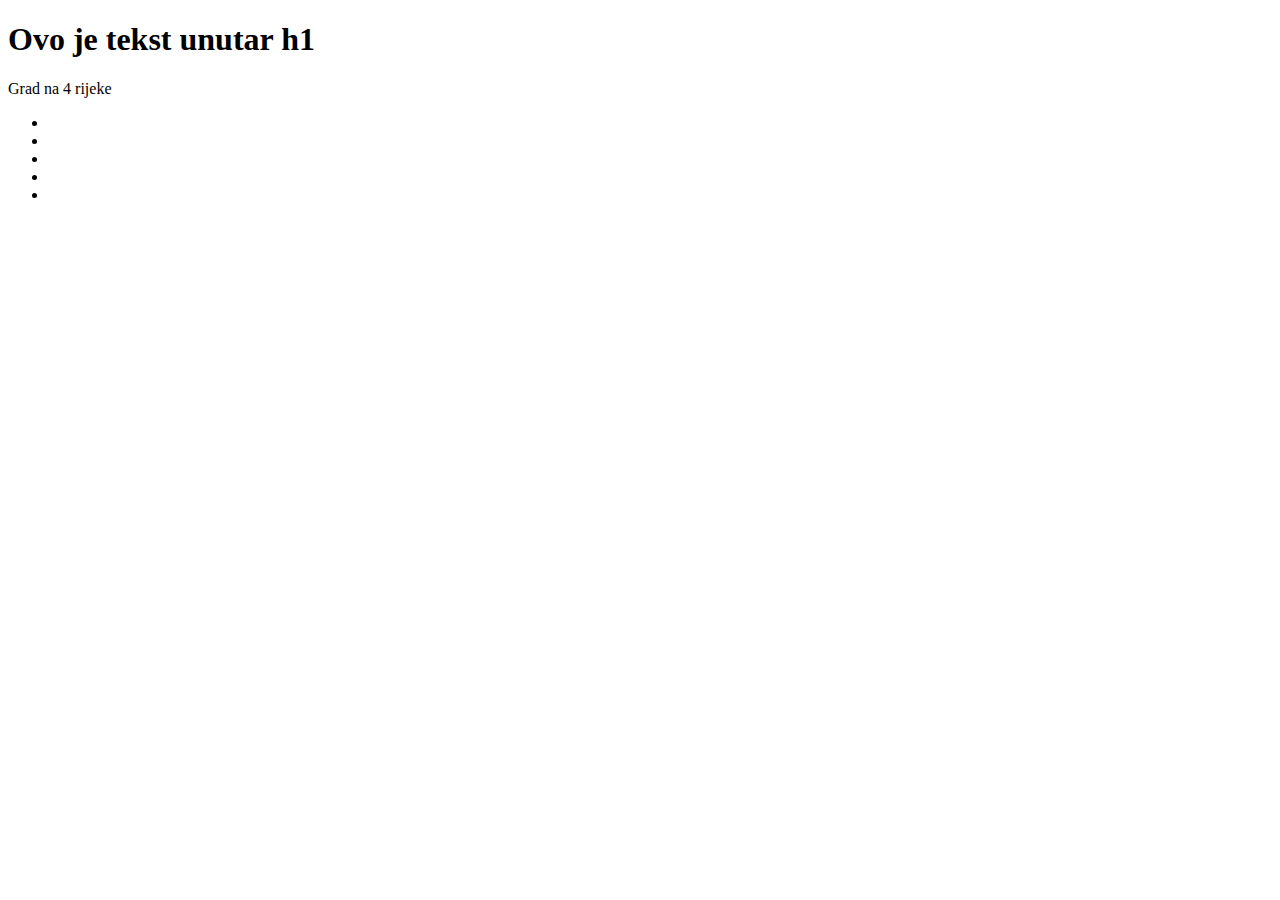
<file: index2.html>
<!DOCTYPE html>
<html lang="en">
  <head>
    <meta charset="UTF-8" />
    <meta name="viewport" content="width=device-width, initial-scale=1.0" />
    <title>Karlovac</title>
    <script defer src="./index2.js" type="text/javascript"></script>
  </head>
  <body>
    <!-- 1) <h1>Tekst</h1> -->
    <div class="description">Grad na <span>4 rijeke</span></div>
    <!-- 2) <div class="info"></div>-->
    <footer id="footer">
      <ul>
        <li>napiši nesto</li>
        <li>zašto je ovo prazno</li>
      </ul>
    </footer>
  </body>
</html>
</file>
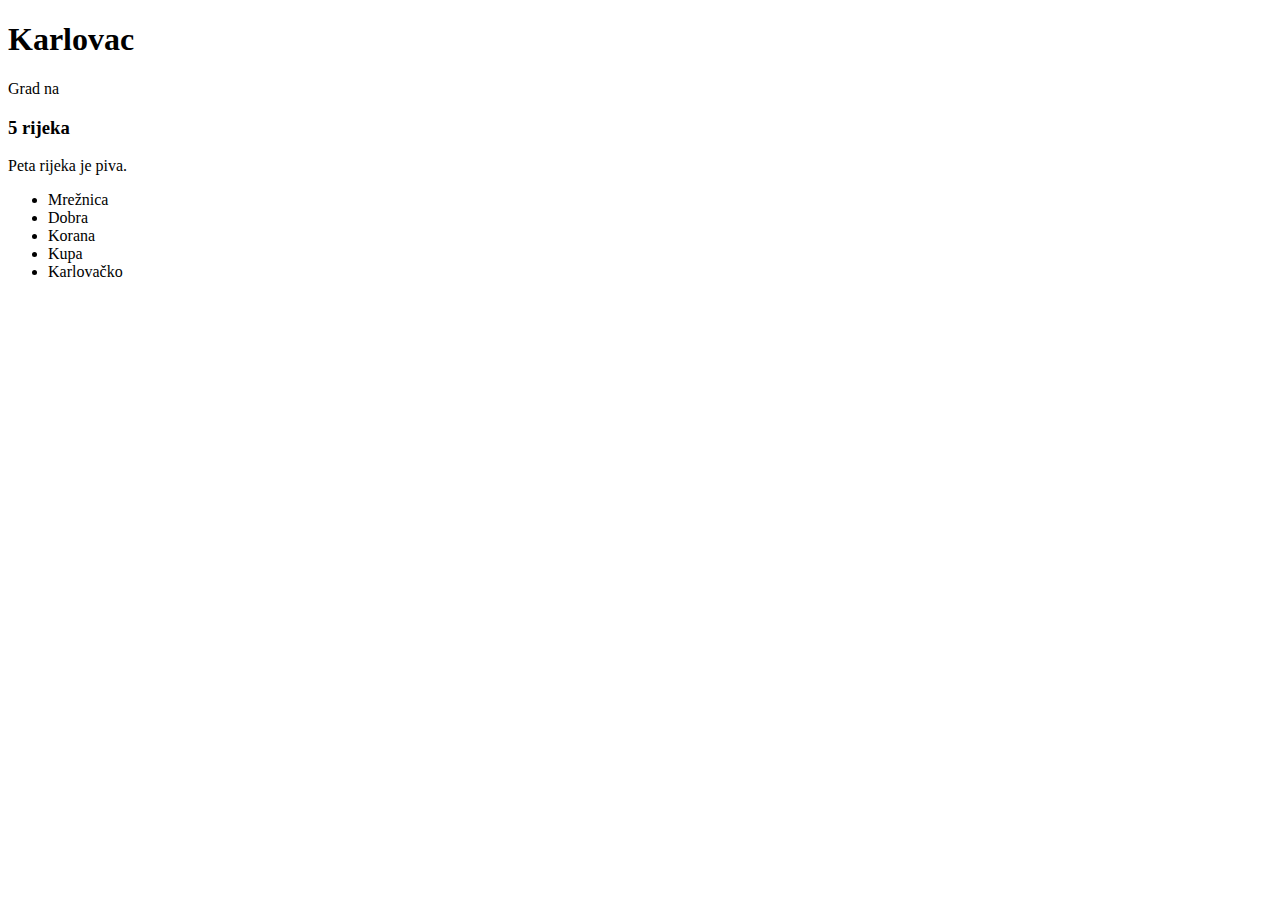
<file: index3.html>
<!DOCTYPE html>
<html lang="hr">
  <head>
    <meta charset="UTF-8" />
    <title>Karlovac</title>
    <script defer src="./index3.js"></script>
  </head>
  <body>
    <div class="description">Grad na <span>4 rijeke</span></div>
    <footer id="footer">
      <ul>
        <li></li>
        <li></li>
      </ul>
    </footer>
  </body>
</html>
</file>
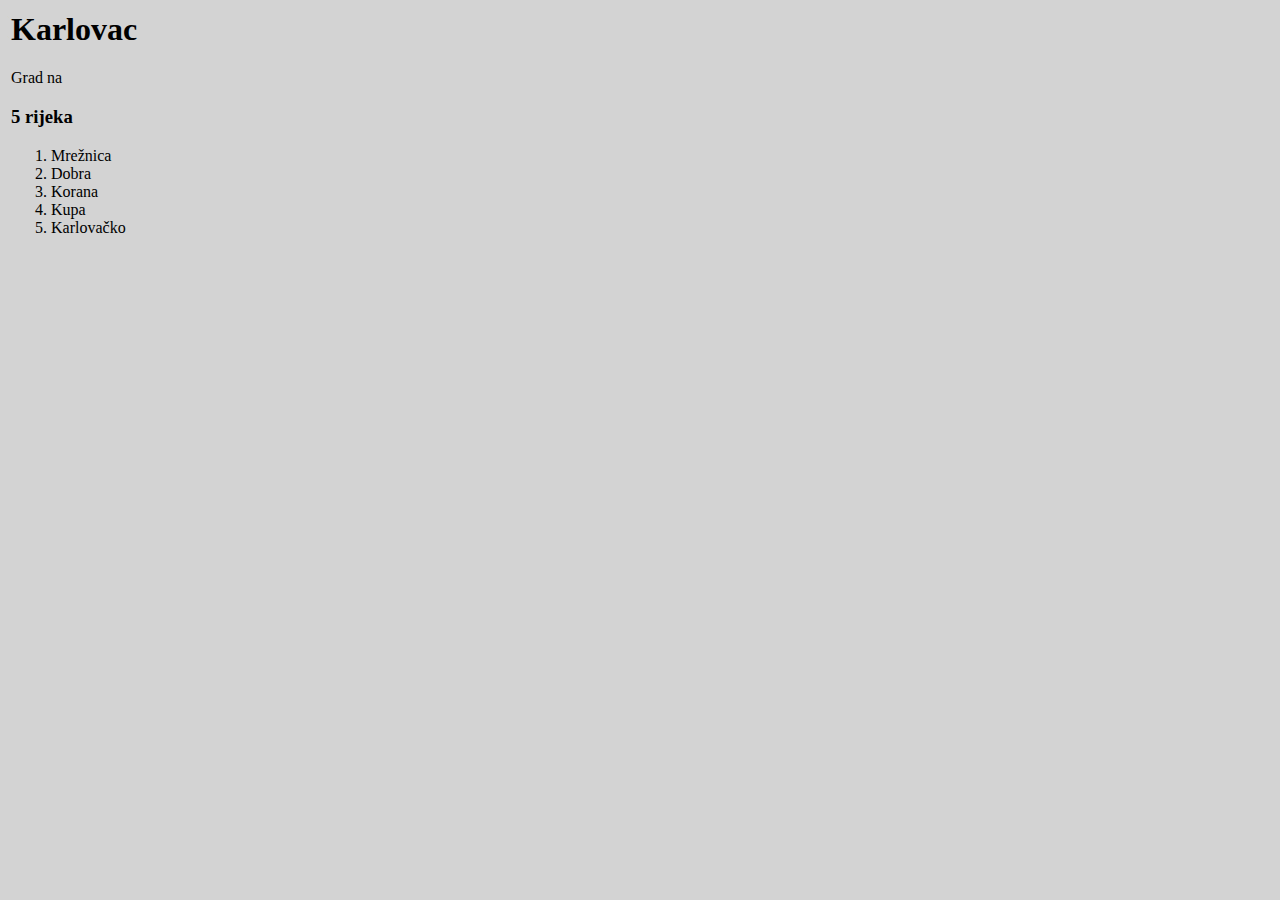
<file: index4.html>
<html lang="hr">
  <head>
    <meta charset="UTF-8" />
    <title>Karlovac</title>
    <link href="./style4.css" rel="stylesheet" />
    <script defer="" src="./index4.js"></script>
  </head>
  <body>
    <h1>Karlovac</h1>
    <div class="description">
      Grad na
      <h3>5 rijeka</h3>
    </div>
    <div class="info">Peta rijeka je piva.</div>
    <footer id="footer">
      <ul>
        <li>Mrežnica</li>
        <li>Dobra</li>
        <li>Korana</li>
        <li>Kupa</li>
        <li>Karlovačko</li>
      </ul>
    </footer>
  </body>
</html>
</file>
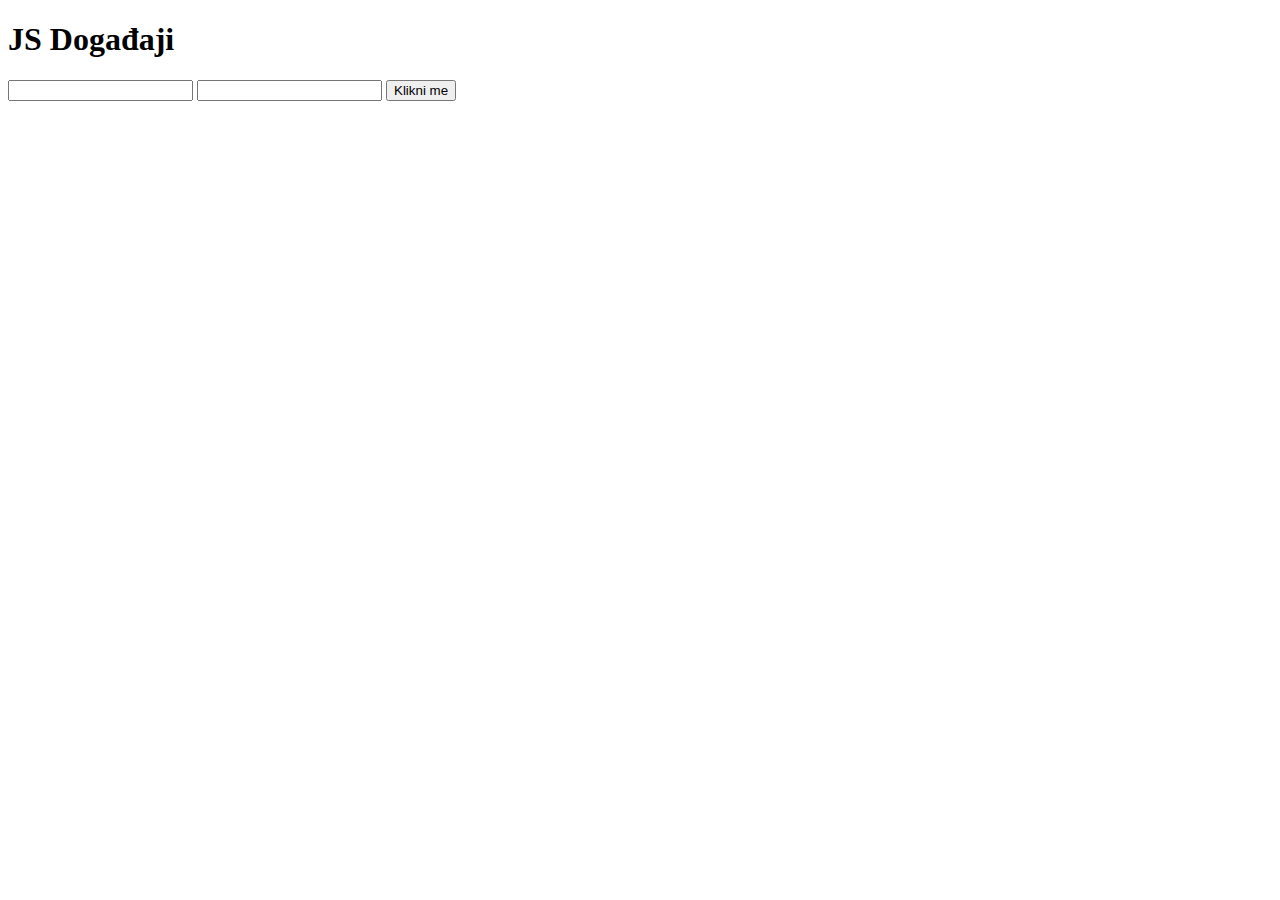
<file: index5.html>
<!DOCTYPE html>
<html lang="en">
  <head>
    <meta charset="UTF-8" />
    <meta name="viewport" content="width=device-width, initial-scale=1.0" />
    <title>Document</title>
    <script defer src="./index5.js"></script>
  </head>
  <body>
    <h1>JS Događaji</h1>
    <input id="input1" type="text" onfocus="fokusIn();" onblur="fokusOut()" />
    <input id="input2" type="text" />

    <button id="mojButton" onclick="klikButton()">Klikni me</button>
  </body>
</html>
</file>
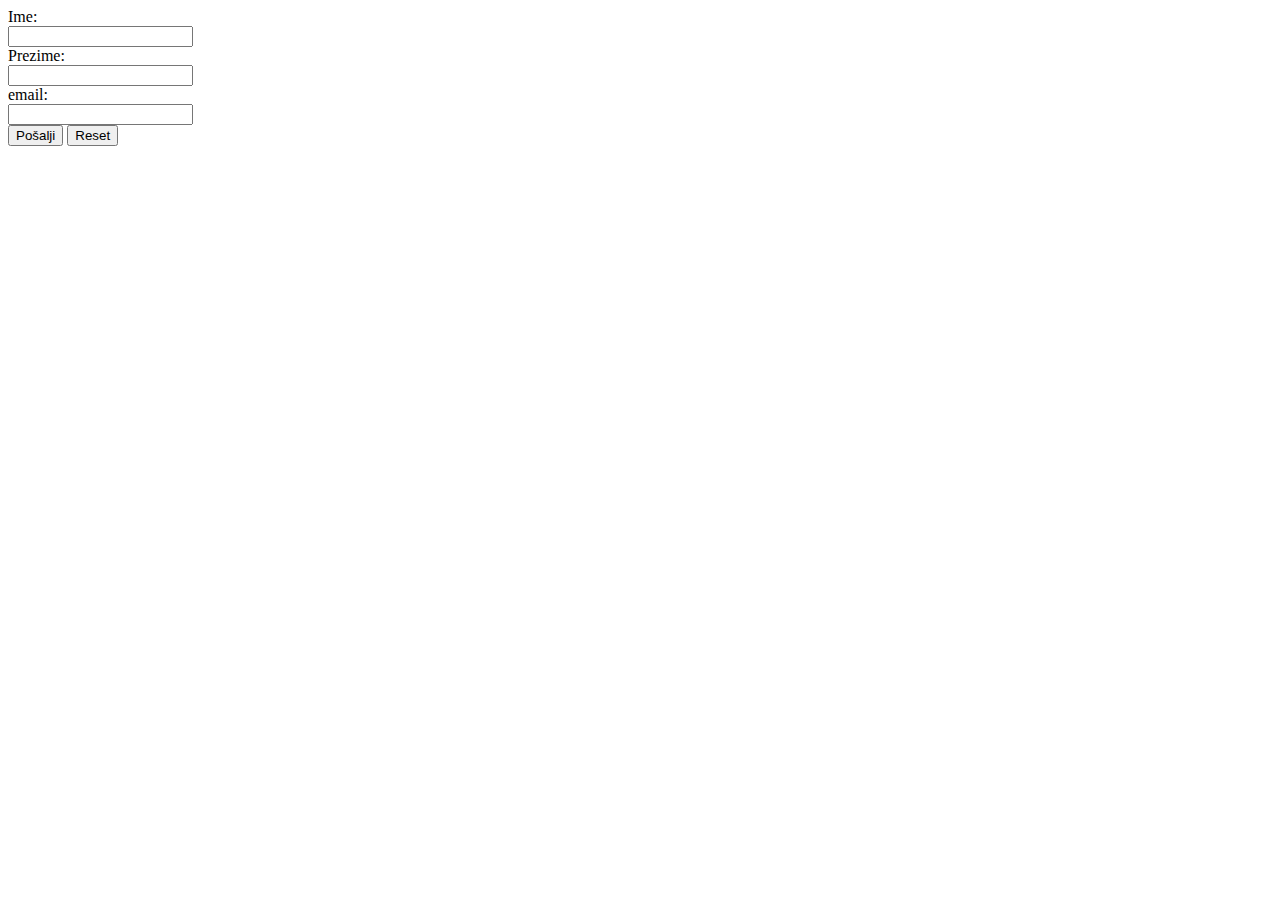
<file: Zadatak.html>
<!DOCTYPE html>
<html lang="en">
  <head>
    <meta charset="UTF-8" />
    <meta name="viewport" content="width=device-width, initial-scale=1.0" />
    <title>Document</title>
    <link href="./zadatak.css" rel="stylesheet" />
    <script defer src="./zadatak.js"></script>
  </head>
  <body>
    <label for="ime">Ime:</label>
    <input id="ime" type="text" />
    <label for="prezime">Prezime:</label>
    <input id="prezime" type="text" />
    <label for="email">email:</label>
    <input id="email" type="text" />
    <br />
    <button id="posalji">Pošalji</button>
    <button id="reset">Reset</button>
  </body>
</html>
</file>
<file: style4.css>
body {
    background-color: lightgray;
    /*margin-left: 28px;*/
  }
  
  .info.sakrij {
    display: none;
  }
</file>
<file: zadatak.css>
label {
    display: block;
  }
</file>
